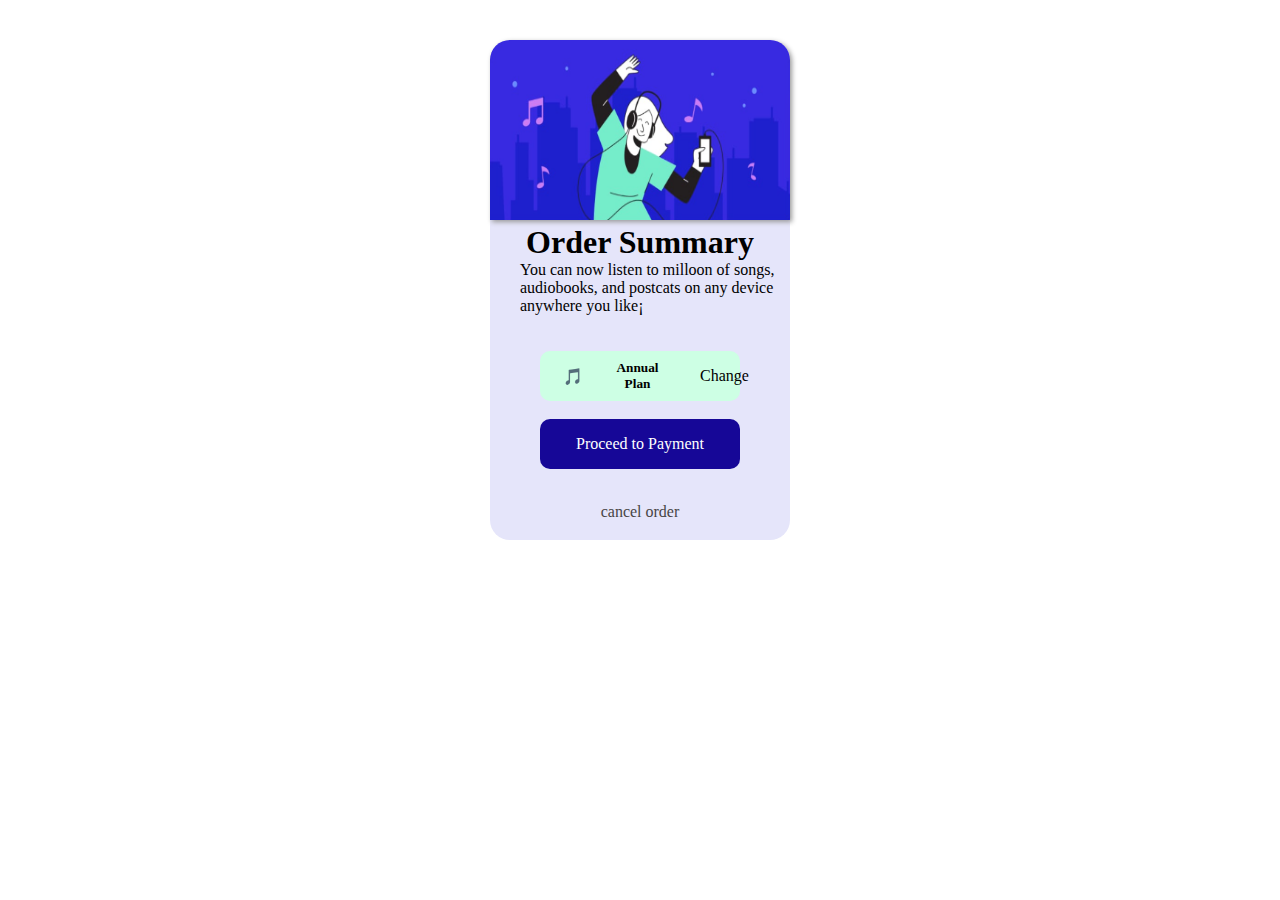
<file: index.html>
<!DOCTYPE html>
<html lang="en">
<head>
    <meta charset="UTF-8">
    <meta http-equiv="X-UA-Compatible" content="IE=edge">
    <meta name="viewport" content="width=device-width, initial-scale=1.0">
    <link rel="stylesheet" href="./style.css" >
    <title>Deber</title>
</head>
<body>
    <main>
    <section>
        
        <div class="cajita"> 
            
            <div class="foto">
                <img src="/deber/deber.png">
            </div>
            <h1>Order Summary</h1>
            <p>You can now listen to milloon of songs, audiobooks, and postcats on
                 any device anywhere you like¡</p>
            </br></br>
            <div class="contenedor">
                <div class="elemento">🎵
                </div>
                <div class="elemento"><h5>Annual Plan</h5></div>
                <div class="elemento"><p>Change</p></div>
            </div>
        </br>
            <div class="payment">
                
                <div class="proceed">Proceed to Payment</div>
            </div>
        </br>
        <div class="cancel">
            
            <div class="cancelar">cancel order</div>
        </div>
            
        </div>
    </section>
    </main>

    
</body>
</html>
</file>
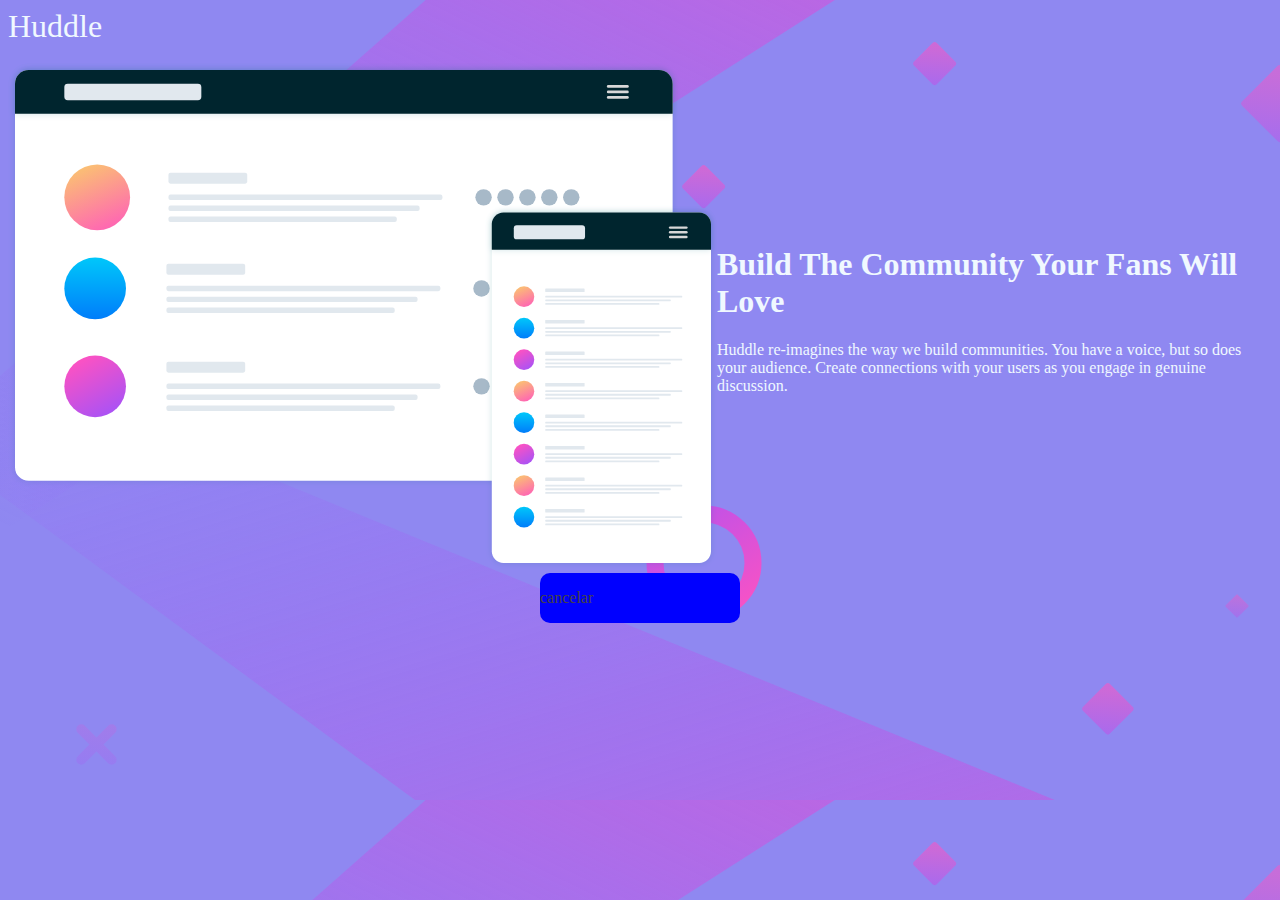
<file: debr2/index.html>
<!DOCTYPE html>
<html lang="en">
<head>
    <meta charset="UTF-8">
    <meta http-equiv="X-UA-Compatible" content="IE=edge">
    <meta name="viewport" content="width=device-width, initial-scale=1.0">
    <title>deber2</title>
    
    <link rel="stylesheet" href="./style.css">
</head>
<body>
    <div class="contenedor">
        
        <div class="elemento">Huddle</div>
    </div>
</br>
    <div class="contenido">
        <div class="conten">
            <img class="imagen" src="/illustration-mockups.svg">
        </div>
        <div class="conten">
            <h1>Build The Community Your Fans Will Love</h1>
            <p>Huddle re-imagines the way we build communities. You have a voice, but so does your audience. 
                Create connections with your users as you engage in genuine discussion.</p>
        
                
                    
                
            </div>
    </br>
    
        </div>
        <div class="cancelar"> cancelar </div>
    </div>
</body>
</html>
</file>
<file: style.css>
*{
    box-sizing: border-box;
    padding: 0%;
    margin: 0%;
}


.cajita{
    background-color: rgb(229, 229, 250);
    height: 500px;
    width: 300px;
    border-radius: 20px;
    text-align: center;
    position: relative;
    margin: 0 auto;
    top: 40px;  
    border-color: rgb(203, 221, 245);
    
}
p{
    text-align: left;
    margin-inline-start: 30px;
}


.foto
{
    
    margin: 0px auto;
    border-radius: 20px 20px 0px 0px;
}
img{
    border-radius: 20px 20px 0px 0px;
    box-shadow: 2px 2px 5px #999;
    width: 100%;
    height: 180px;
}
.contenedor{
    margin: 0px auto;
    border-radius: 10px;
    width: 200px;
    height: 50px;
    display:flex;
    flex-direction: row;
    background-color: rgb(205, 255, 228);
    align-items: center;
    }
.elemento.p{
    text-decoration:underline;
    color: blue;
}
    .elemento{
    width:35%;
    }
    .imagen{
        filter: brightness(1.1);
        mix-blend-mode: multiply;
        width: 20px;
        padding-left: 20px;


    }
    .payment{
        margin: 0px auto;
        border-radius: 10px;
        width: 200px;
        height: 50px;
        display:flex;
        align-items: center;
        flex-direction: row;
        background-color: rgb(22, 7, 151);

        color: white;
        }
        .proceed{
            width:100%;
            }
        
    .cancel{
         margin: 0px auto;
         border-radius: 10px;
         width: 200px;
        height: 50px;
        display:flex;
         align-items: center;
        flex-direction: row;
        color: rgb(71, 68, 68);
            }

    .cancelar{
                    width:100%;
                    }
</file>
<file: debr2/style.css>
body{
    background-color:hsl(244, 79%, 74%);
    background-image:url("/bg-desktop.svg");
}
.contenedor{
    display:flex;
    flex-direction: row;
    align-items: center;
    font-family: fantasy;
    font-size: 200%;
    color: aliceblue;
    }

    .elemento{
    width:20%;
    }
    .contenido
    {
        width: 100%;
    display:flex;
    flex-direction: row;
    align-items: center;
    }
    .conten
    {
        color: aliceblue;
    }
    .cancelar
    {
        margin: 0px auto;
         border-radius: 10px;
         width: 200px;
        height: 50px;
        display:flex;
        background-color:blue;
         align-items: center;
        flex-direction: row;
        color: rgb(71, 68, 68);
         }
</file>
